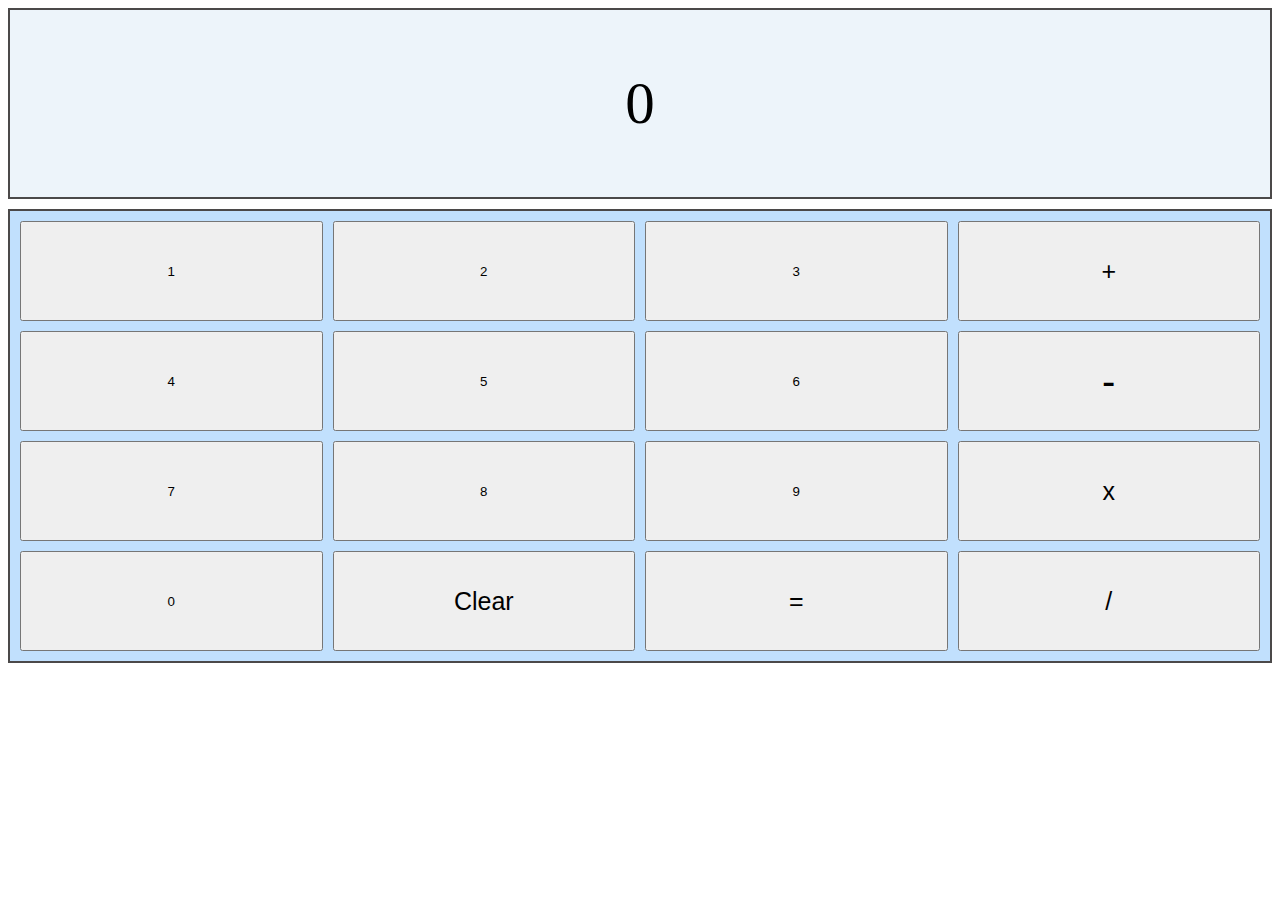
<file: index.html>
<!DOCTYPE html>
<!--[if lt IE 7]>      <html class="no-js lt-ie9 lt-ie8 lt-ie7"> <![endif]-->
<!--[if IE 7]>         <html class="no-js lt-ie9 lt-ie8"> <![endif]-->
<!--[if IE 8]>         <html class="no-js lt-ie9"> <![endif]-->
<!--[if gt IE 8]>      <html class="no-js"> <!--<![endif]-->
<html>

<head>
    <meta charset="utf-8">
    <meta http-equiv="X-UA-Compatible" content="IE=edge">
    <title></title>
    <meta name="description" content="">
    <meta name="viewport" content="width=device-width, initial-scale=1">
    <link rel="stylesheet" href="style.css">
    <script src="script.js" async defer></script>
</head>

<body>
    <!--[if lt IE 7]>
                <p class="browsehappy">You are using an <strong>outdated</strong> browser. Please <a href="#">upgrade your browser</a> to improve your experience.</p>
            <![endif]-->
    <div class="screen" onload="">
        <p id="display">0</p>

    </div>

    <div class="spacer"> </div>

    <div class="buttons">

        <button id="1" type="button" class="button" value="1">1</button>
        <button id="2" type="button" class="button" value="2">2</button>
        <button id="3" type="button" class="button" value="3">3</button>
        <button id="add" type="button" class="operator" value="add" style="font-size: 25px;">+</button>

        <button id="4" type="button" class="button" value="4">4</button>
        <button id="5" type="button" class="button" value="5">5</button>
        <button id="6" type="button" class="button" value="6">6</button>
        <button id="sub" type="button" class="operator" value="sub" style="font-size: 40px;">-</button>


        <button id="7" type="button" class="button" value="7">7</button>
        <button id="8" type="button" class="button" value="8">8</button>
        <button id="9" type="button" class="button" value="9">9</button>
        <button id="mul" type="button" class="operator" value="mul" style="font-size: 25px;">x</button>
        <button id="0" type="button" class="button" value="0">0</button>


        <button id="Clear" type="button" class="operator" value="Clear" style="font-size: 25px;"> Clear</button>

        <button id="equals" type="button" onclick="display()" style="font-size: 25px;">=</button>
        <button id="divide" type="button" class="operator" value="divide" style="font-size: 25px;"> /</button>      
    </div>




</body>

</html>
</file>
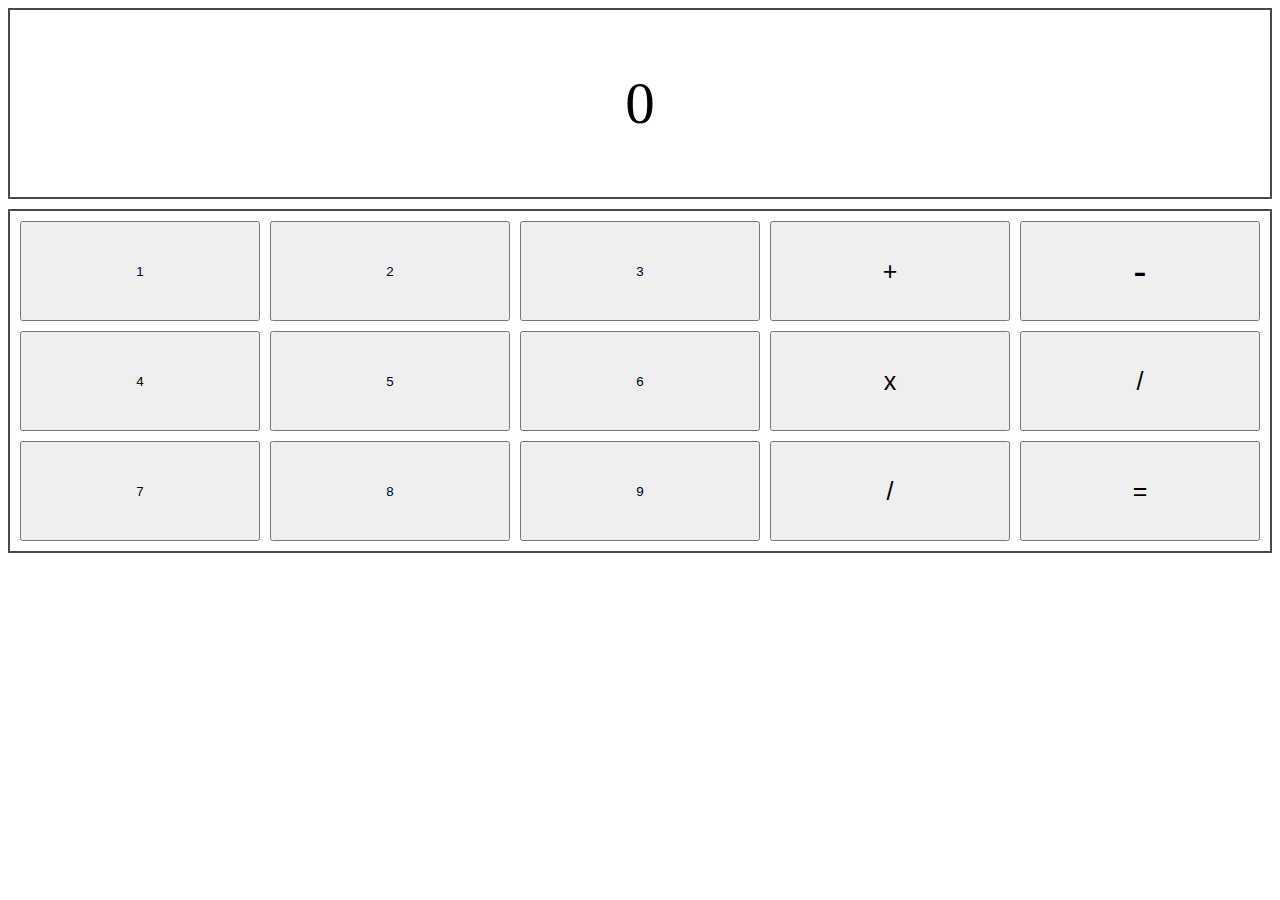
<file: the_odin_project/calculator/index.html>
<!DOCTYPE html>
<!--[if lt IE 7]>      <html class="no-js lt-ie9 lt-ie8 lt-ie7"> <![endif]-->
<!--[if IE 7]>         <html class="no-js lt-ie9 lt-ie8"> <![endif]-->
<!--[if IE 8]>         <html class="no-js lt-ie9"> <![endif]-->
<!--[if gt IE 8]>      <html class="no-js"> <!--<![endif]-->
<html>

<head>
    <meta charset="utf-8">
    <meta http-equiv="X-UA-Compatible" content="IE=edge">
    <title></title>
    <meta name="description" content="">
    <meta name="viewport" content="width=device-width, initial-scale=1">
    <link rel="stylesheet" href="style.css">
    <script src="script.js" async defer></script>
</head>

<body>
    <!--[if lt IE 7]>
                <p class="browsehappy">You are using an <strong>outdated</strong> browser. Please <a href="#">upgrade your browser</a> to improve your experience.</p>
            <![endif]-->
    <div class="screen" onload="">
        <p id="display">0</p>

    </div>

    <div class="spacer"> </div>

    <div class="buttons">

        <button id="1" type="button" class="button" value="1">1</button>
        <button id="2" type="button" class="button" value="2">2</button>
        <button id="3" type="button" class="button" value="3">3</button>
        <button id="add" type="button" class="operator" value="add" style="font-size: 25px;">+</button>
        <button id="sub" type="button" class="operator" value="sub" style="font-size: 40px;">-</button>
        <button id="4" type="button" class="button" value="4">4</button>
        <button id="5" type="button" class="button" value="5">5</button>
        <button id="6" type="button" class="button" value="6">6</button>
        <button id="mul" type="button" class="operator" value="mul" style="font-size: 25px;">x</button>
        <button id="divide" type="button" class="operator" value="divide" style="font-size: 25px;"> /</button>
        <button id="7" type="button" class="button" value="7">7</button>
        <button id="8" type="button" class="button" value="8">8</button>
        <button id="9" type="button" class="button" value="9">9</button>
        <button id="Clear" type="button" class="operator" value="Clear" style="font-size: 25px;"> /</button>
        <button id="equals" type="button" onclick="display()" style="font-size: 25px;">=</button>

    </div>



    
</body>

</html>
</file>
<file: style.css>
.buttons {
    display: grid;
    grid-template-columns: repeat(4, 1fr);
    gap: 10px;
    grid-auto-rows: minmax(100px, auto);
    border: 2px solid rgb(75, 73, 73);
    padding:10px;
    background-color: rgb(193, 224, 253);
  }


.screen{
    display: grid;
    grid-auto-rows: minmax(100px, auto);
    border-color: rgb(0, 0, 0);
    border-width:2px;
    border: 2px solid rgb(75, 73, 73);
    ;
    text-align:center;
    font-size: 59px;
    background-color: rgba(172, 203, 231, 0.219);
    

}
.spacer{
    margin: 10px;
}
</file>
<file: the_odin_project/calculator/style.css>
.buttons {
    display: grid;
    grid-template-columns: repeat(5, 1fr);
    gap: 10px;
    grid-auto-rows: minmax(100px, auto);
    border: 2px solid rgb(75, 73, 73);
    padding:10px;
  }

.screen{
    display: grid;
    grid-auto-rows: minmax(100px, auto);
    border-color: rgb(0, 0, 0);
    border-width:2px;
    border: 2px solid rgb(75, 73, 73);
    ;
    text-align:center;
    font-size: 59px;
    
    

}
.spacer{
    margin: 10px;
}
</file>
